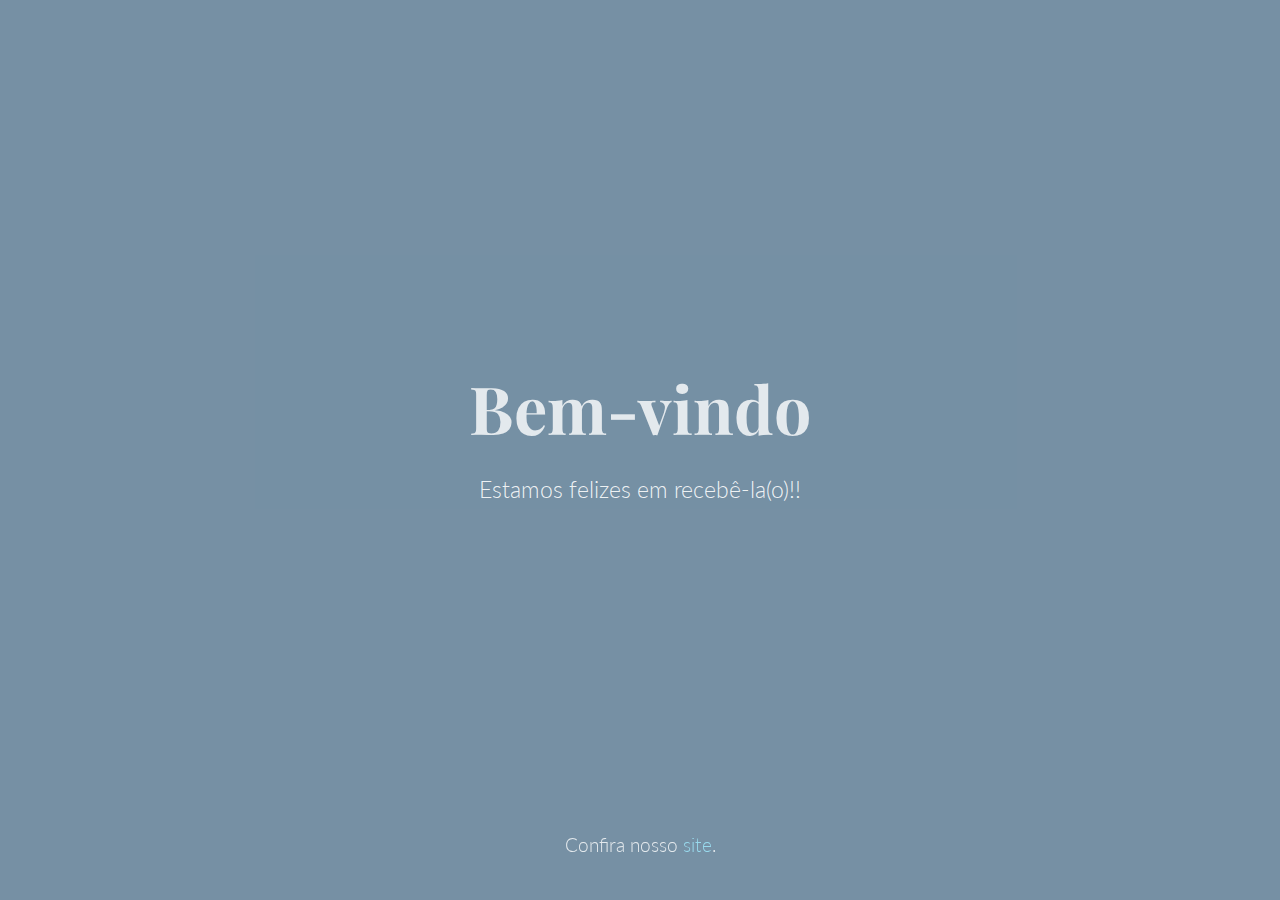
<file: d1/home.html>
<!DOCTYPE html>
<!--[if IE 8 ]>    <html class="ie8"> <![endif]-->
<!--[if IE 9 ]>    <html class="ie9"> <![endif]-->
<head>

<meta charset="utf-8">
<meta http-equiv="X-UA-Compatible" content="IE=edge,chrome=1">

<title>Bem-vindo</title>
<meta name="author" content="Stephen Scaff">

<meta name="viewport" content="width=device-width, initial-scale = 1, maximum-scale=1, user-scalable=no" />

<!-- CSS
================================================== -->
<link rel="stylesheet" href="css/intro.css">

</head>

<main role="main">
	
<section class="sect-banner">
	
	<ul class="kf-slider">
		<li></li>
		<li></li>
		<li></li>
	</ul>
	<div class="v-center">
		<h1>Bem-vindo</h1>
		<p>Estamos felizes em recebê-la(o)!!</p>	
	</div>
</section>

<footer>
	<div class="row">
		<p>Confira nosso <a href="index.html">site</a>.</p>
	</div>
</footer>

</body>
</html>
</file>
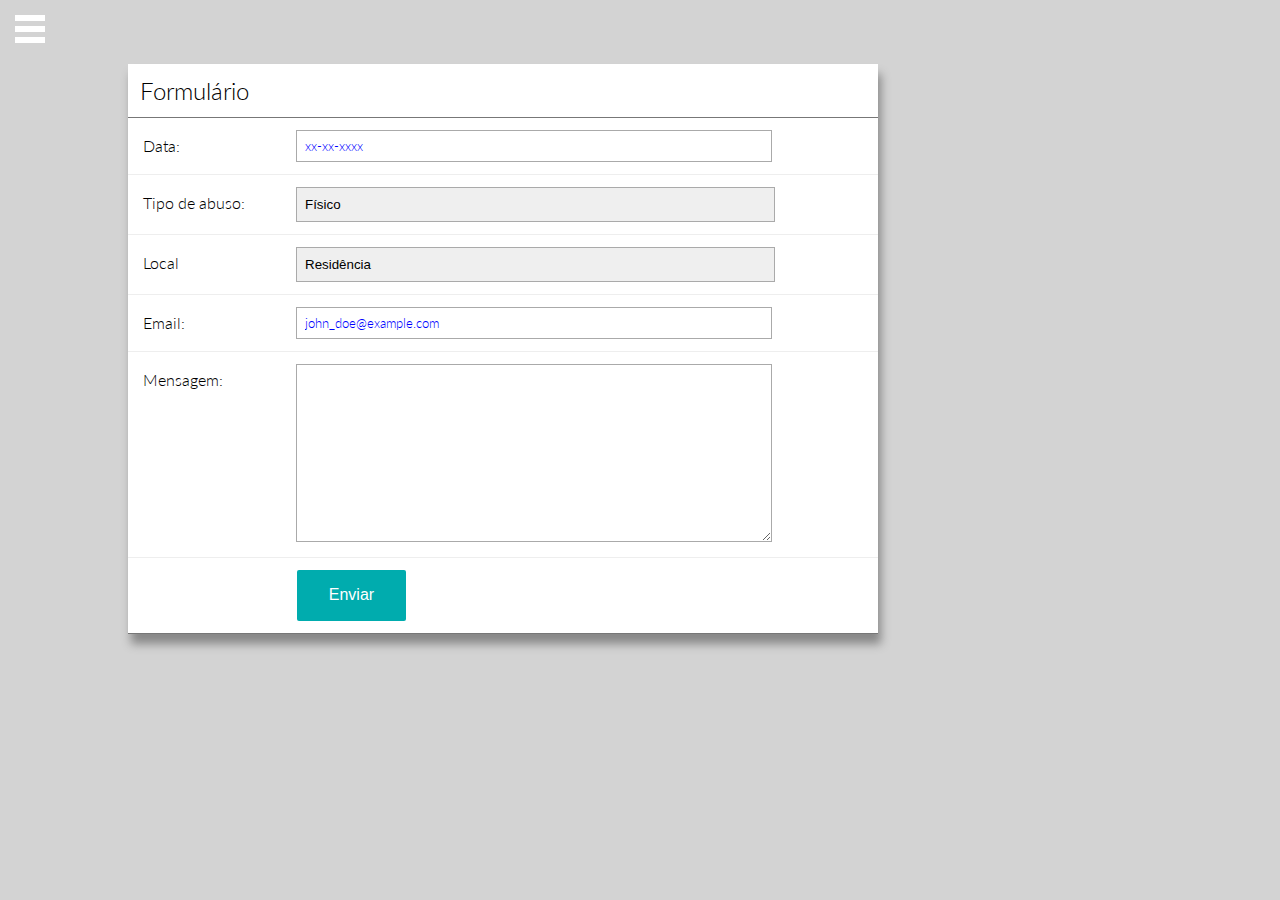
<file: d1/notes.html>
<!DOCTYPE html>
<html>
	<head>
		<meta charset="utf-8">
        		<meta http-equiv="X-UA-Compatible" content="IE=edge">
		<meta name="description" content="">
		<link rel="stylesheet" href="css/jquery-ui.css" />
		<script src="js/jquery-1.8.2.js"></script>
		<script src="js/jquery-ui.js"></script>
        		<meta name="viewport" content="width=device-width, initial-scale=1">
        		
        		<link href='http://fonts.googleapis.com/css?family=Lato:400|Montserrat:400,700|' rel='stylesheet' type='text/css'>
		<link rel="stylesheet" href="css/profile.css" />
        		<title> Profile </title>
        		<script>
$(function() {
    $( "#calendario" ).datepicker({dateFormat: 'dd-mm-yy'});
});
</script>

	</head>
	<body>
		<div class="hamburger" id="hamburger" onclick="toggleSidenav();">
  			<div></div>
  			<div></div>
  			<div></div>
		</div>
		<nav>
  			<div class="logo"> <img src="imgs/profile.png"> </div>
  			<div class="links"> <a href="profile.html">Notas</a> <a class="active" href="notes.html">Formulário</a> <a href="settings.html">Configurações</a> <a href="login.html">Logout</a> </div>
		</nav>
		<div class="main">
			
		</div>
		<div class="blocks">
		<form class="contact_form" action="" method="post" name="contact_form">
			<ul>
    				<li>
         					<h2 style="background-color:">Formulário</h2>
    				</li>	
    				<li>
    				
        					<label for="date">Data:</label>
        					<input type="text" id="calendario" placeholder="xx-xx-xxxx" requerid/>
                    </li>
    				<li>
    				<label for="tipo">Tipo de abuso:</label>
    				<select>
  					 <option value="fisico" selected>Físico</option>
  					 <option value="mental">Mental</option>
  					 <option value="sexual">Sexual</option>
				    </select>
    				</li>
    				<li>
    				<label for="local">Local</label>
    				<select>
  					 <option value="residencia" selected>Residência</option>
  					 <option value="publico">Público</option>
  					 <option value="trabalho">Trabalho</option>
				    </select>
    				</li>
  
                    <li>
    					<label for="email">Email:</label>
    					<input type="email" name="email" placeholder="john_doe@example.com" required/>
    					<span class="form_hint">Proper format "name@something.com"</span>
				    </li>
				<li>
    					<label for="message">Mensagem:</label>
    					<textarea name="message" cols="100" rows="10" required></textarea>
				</li>
				<li>
    					<button class="submit" type="submit">Enviar</button>
				</li>
			</ul>
                    </form>
		</div>
		<script>
			function toggleSidenav() {
  				document.body.classList.toggle('sidenav-active');
			}
		</script>
		<script>
  			(function(i,s,o,g,r,a,m){i['GoogleAnalyticsObject']=r;i[r]=i[r]||function(){
  			(i[r].q=i[r].q||[]).push(arguments)},i[r].l=1*new Date();a=s.createElement(o),
  			m=s.getElementsByTagName(o)[0];a.async=1;a.src=g;m.parentNode.insertBefore(a,m)
 			})(window,document,'script','//www.google-analytics.com/analytics.js','ga');

  			ga('create', 'UA-46156385-1', 'cssscript.com');
  			ga('send', 'pageview');
		</script>
		<script src="js/datepickr.min.js"></script>
        
	</body>
</html>
</file>
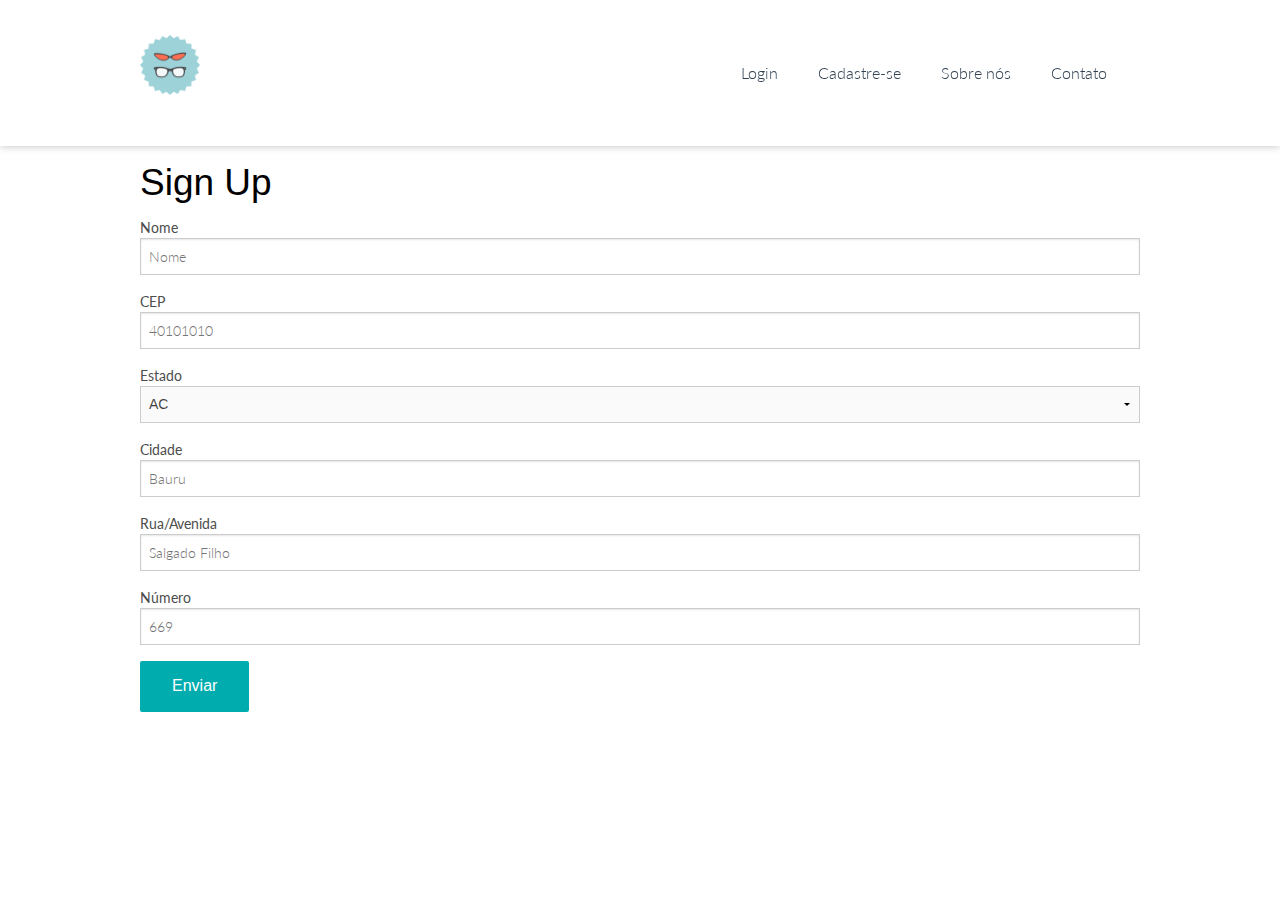
<file: d1/signup.html>
<!DOCTYPE html>
<html>
	<head>
		<meta charset="utf-8">
        		<meta http-equiv="X-UA-Compatible" content="IE=edge">
		<meta name="description" content="">
        		<meta name="viewport" content="width=device-width, initial-scale=1">
        		<link href='http://fonts.googleapis.com/css?family=Lato:400|Montserrat:400,700|' rel='stylesheet' type='text/css'>
		<link rel="stylesheet" href="css/normalize.css" />
		<link rel="stylesheet" href="css/foundation.css" />
		<link rel="stylesheet" href="css/sticky-nav.css" />
		<link rel="stylesheet" href="css/responsive.css" />
        <script src="js/jquery-1.8.2.js"></script>
		<script src="js/jquery-ui.js"></script>
        		<title> D1 </title>
        <script>
                $(function() {
                $( "#calendario" ).datepicker({dateFormat: 'dd-mm-yy'});
                });
        </script>
	</head>
	<body>
		<header id="top" class="relPosition top" style="background: white">
            <div id="dummy" class="content row" style="padding-top:12%;">
					<div>
                        <form class="contact_form" action="" method="post" name="contact_form">
			                 <ul>
    				            <li>
         					      <h2 style="color:black">Sign Up</h2> 
    				            </li>	
    				            <li>
        					       <label for="nome">Nome</label>
        					       <input type="text" name="nome" placeholder="Nome" requerid/>                                     </li>
                                <li>
    				                <label for="cep">CEP</label>
    				                <input type="text" name="cep" placeholder="40101010" required/>
                                </li>
    				                <li>
    				                    <label for="estado">Estado</label>
    				                        <select>
  					                             <option value="AC" selected>AC</option>
                                                 <option value="AL">AL</option>
  					                             <option value="AP">AP</option>
                                                 <option value="AM">AM</option>
  					                             <option value="BA">BA</option>
  					                             <option value="CE">CE</option>
                                                 <option value="DF">DF</option>
  					                             <option value="ES">ES</option>
  					                             <option value="GO">GO</option>
                                                 <option value="MA">MA</option>
  					                             <option value="MT">MT</option>
  					                             <option value="MS">MS</option>
                                                 <option value="MG">MG</option>
  					                             <option value="PA">PA</option>
                                                 <option value="PB">PB</option>
  					                             <option value="PR">PR</option>
  					                             <option value="PE">PE</option>
                                                 <option value="PI">PI</option>
                                                 <option value="RJ">RJ</option>
  					                             <option value="RN">RN</option>
  					                             <option value="RS">RS</option>
                                                 <option value="RO">RO</option>
  					                             <option value="RR">RR</option>
                                                 <option value="SC">SC</option>
  					                             <option value="SP">SP</option>
  					                             <option value="SE">SE</option>
                                                 <option value="TO">TO</option>
				                            </select>
    				                </li>
                                <li>
    				                <label for="cidade">Cidade</label>
    				                <input type="text" name="cidade" placeholder="Bauru" required/>
    				            </li>
                                <li>
    				                <label for="rua">Rua/Avenida</label>
    				                <input type="text" name="rua" placeholder="Salgado Filho" required/>		  
    				            </li>
                                <li>
    				                <label for="num">Número</label>
    				                <input type="text" name="num" placeholder="669" required/>		  
    				            </li>
				                <li>
    					            <button class="submit" type="submit">Enviar</button>
				                </li>
			             </ul>
                    </form>
                </div>
            </div>

					<div class="topHeader">
						<div id="headerContainer" class="row expandMe expanded">
							<div id="logo" class="small-8 medium-3 large-5 columns">
								<a href="index.html"><img src="imgs/logo.png" alt="Logo Image" width="15%"></a>
							</div>

							<!-- Main Navigation Menu Starts -->
							<nav class="small-12 medium-9 large-7 columns">
								<ul class="primaryMenu right">
									<li><a class="link" href="login.html">Login</a></li>
									<li><a href="signup.html" class="selected">Cadastre-se</a></li>
									<li><a class="link" href="about.html">Sobre nós</a></li>
									<li><a class="link" href="contact.html">Contato</a></li>
								</ul>
							</nav>
							<!-- Main Navigation Menu Ends -->
						</div>
					</div>
		</header>
		<script src="js/modernizr.js"></script>
		<script src="js/sticky-header.js"></script>
	</body>
</html>
</file>
<file: d1/css/intro.css>
/* --Bourbon from CodeKit
=======================================*/
/* --settings
=======================================*/
/*----------------------------------------------   
--Fonts
-----------------------------------------------  */
/*----------------------------------------------   
--MQs
-----------------------------------------------  */
/*----------------------------------------------   
--Colors
-----------------------------------------------  */
/*----------------------------------------------   
--Banner Bgs
-----------------------------------------------  */
/*----------------------------------------------   
--overlay psedu
-----------------------------------------------  */
/* --vendor
=======================================*/
/*! normalize.css v3.0.2 | MIT License | github.com/necolas/normalize.css 
* Plus some extra defualts by me
*/
/*----------------------------------------------   
--html
1. baseline font-size.
2. Prevent jumps by forcing horizontal scroll
3. Prevent right gaps on mobile
4. Defualt to sans
5. Prevent iOS text size adjust after orientation change, without disabling
*    user zoom.
-----------------------------------------------  */
@import url(http://fonts.googleapis.com/css?family=Lato:300|Playfair+Display:900);
html {
  font-size: 100%;
  /* 1 */
  overflow-y: scroll;
  /* 2 */
  font-family: sans-serif;
  /* 3 */
  -ms-text-size-adjust: 100%;
  /* 4 */
  -webkit-text-size-adjust: 100%;
  /* 4 */ }

/*----------------------------------------------   
-body
1. Defualt margins
2. prevent mobile gaps
3. Better font rendering across browsers
-----------------------------------------------  */
body {
  margin: 0;
  width: 100%;
  font-weight: 400;
  font-style: normal;
  -ms-text-size-adjust: 100%;
  -webkit-text-size-adjust: 100%;
  -webkit-font-smoothing: antialiased;
  -moz-osx-font-smoothing: grayscale;
  text-rendering: optimizeLegibility; }

/*----------------------------------------------   
-body, html
-Set 100% height if needed for full viewport stuff
-Prevent gaps in mobile layout
-----------------------------------------------  */
html, body {
  position: relative;
  overflow-x: hidden; }

/*----------------------------------------------   
-Defualt to border-box
-----------------------------------------------  */
*, *:before, *:after {
  -webkit-box-sizing: border-box;
  -moz-box-sizing: border-box;
  box-sizing: border-box; }

/*----------------------------------------------   
-HTML5 Block Levels
-----------------------------------------------  */
article,
aside,
details,
figcaption,
figure,
footer,
header,
hgroup,
main,
menu,
nav,
section,
summary {
  display: block; }

/*----------------------------------------------   
1. Correct `inline-block` display not defined in IE 8/9.
2. Normalize vertical alignment of `progress` in Chrome, Firefox, and Opera.
-----------------------------------------------  */
audio,
canvas,
progress,
video {
  display: inline-block;
  /* 1 */
  vertical-align: baseline;
  /* 2 */ }

/*----------------------------------------------   
-Prevent modern browsers from displaying `audio` without controls.
-Remove excess height in iOS 5 devices.
-----------------------------------------------  */
audio:not([controls]) {
  display: none;
  height: 0; }

/*----------------------------------------------   
-Address `[hidden]` styling not present in IE 8/9/10.
-Hide the `template` element in IE 8/9/11, Safari, and Firefox < 22.
-----------------------------------------------  */
[hidden],
template {
  display: none; }

/*----------------------------------------------   
LINKS
-Remove the gray background color from active links in IE 10.
-Remove defualt text-decoration
-Improve readability
-----------------------------------------------  */
a {
  background-color: transparent;
  outline: 0;
  text-decoration: none; }

a:active,
a:hover {
  outline: 0; }

/*----------------------------------------------   
TEXT LEVEL
-Abbr: Address styling not present in IE 8/9/10/11, Safari, and Chrome.
-Bold: Address style set to `bolder` in Firefox 4+, Safari, and Chrome.
dfn, mark: Address unset styles
-Small: Address inconsistent and variable font size in all browsers.
-Prevent `sub` and `sup` affecting `line-height` in all browsers.
-----------------------------------------------  */
abbr[title] {
  border-bottom: 1px dotted; }

b,
strong {
  font-weight: bold; }

dfn {
  font-style: italic; }

mark {
  background: #ff0;
  color: #000; }

small {
  font-size: 80%; }

sub,
sup {
  font-size: 75%;
  line-height: 0;
  position: relative;
  vertical-align: baseline; }

sup {
  top: -0.5em; }

sub {
  bottom: -0.25em; }

/*----------------------------------------------   
HEADERS
-Address variable `h1` font-size and margin within `section` and `article` contexts in Firefox 4+, Safari, and Chrome.
-Remove Margins from headers and type elements to better define in your typographic system
-----------------------------------------------  */
h1 {
  font-size: 2em;
  margin: 0.67em 0; }

h1, h2, h3, h4, h5, h6, ul, ol, dl, li, dd, small {
  margin: 0;
  padding: 0; }

/*----------------------------------------------   
IMAGES & EMBEDDED CONTENT
-Responsive defualt
-IE Scaling fix
-----------------------------------------------  */
img, object, embed {
  max-width: 100%;
  height: auto; }

img {
  -ms-interpolation-mode: bicubic;
  border: 0;
  outline: none; }

/**
 * Correct overflow not hidden in IE 9/10/11.
 */
/*----------------------------------------------   
SVG
-Correct overflow not hidden in IE 9/10/11
-----------------------------------------------  */
svg:not(:root) {
  overflow: hidden; }

/*----------------------------------------------   
Google Maps responsive fix
-----------------------------------------------  */
#map_canvas img,
.map_canvas img {
  max-width: none !important; }

/**
 * Address margin not present in IE 8/9 and Safari.
 */
figure {
  margin: 1em 40px; }

/**
 * Address differences between Firefox and other browsers.
 */
hr {
  -moz-box-sizing: content-box;
  box-sizing: content-box;
  height: 0; }

/*----------------------------------------------   
CODE & PREFORMATED
-----------------------------------------------  */
pre {
  overflow: auto; }

/**
 * Address odd `em`-unit font size rendering in all browsers.
 */
code,
kbd,
pre,
samp {
  font-family: monospace, monospace;
  font-size: 1em; }

/*----------------------------------------------   
FORMS
-----------------------------------------------  */
form {
  margin: 0; }

/**
 * 1. Correct color not being inherited.
 *    Known issue: affects color of disabled elements.
 * 2. Correct font properties not being inherited.
 * 3. Address margins set differently in Firefox 4+, Safari, and Chrome.
 */
button,
input,
optgroup,
select,
textarea {
  color: inherit;
  /* 1 */
  margin: 0;
  /* 3 */
  font-size: 100%;
  vertical-align: middle; }

/**
 * Address `overflow` set to `hidden` in IE 8/9/10/11.
 * Address Firefox 4+ setting `line-height` on `input` using `!important` in
 * the UA stylesheet.
 */
button, input {
  overflow: visible;
  line-height: normal; }

/**
 * Address inconsistent `text-transform` inheritance for `button` and `select`.
 * All other form control elements do not inherit `text-transform` values.
 * Correct `button` style inheritance in Firefox, IE 8/9/10/11, and Opera.
 * Correct `select` style inheritance in Firefox.
 */
button,
select {
  text-transform: none; }

/**
 * 1. Avoid the WebKit bug in Android 4.0.* where (2) destroys native `audio`
 *    and `video` controls.
 * 2. Correct inability to style clickable `input` types in iOS.
 * 3. Improve usability and consistency of cursor style between image-type
 *    `input` and others.
 */
button,
html input[type="button"],
input[type="reset"],
input[type="submit"] {
  -webkit-appearance: button;
  /* 2 */
  cursor: pointer;
  /* 3 */ }

/* Ensure pointer */
label,
select,
button,
input {
  cursor: pointer; }

/**
 * Re-set default cursor for disabled elements.
 */
button[disabled],
html input[disabled] {
  cursor: default; }

/**
 * Remove inner padding and border in Firefox 4+.
 */
button::-moz-focus-inner,
input::-moz-focus-inner {
  border: 0;
  padding: 0; }

input:focus,
select:focus,
textarea:focus,
button:focus,
.btn:focus {
  outline: none; }

/**
 * It's recommended that you don't attempt to style these elements.
 * Firefox's implementation doesn't respect box-sizing, padding, or width.
 *
 * 1. Address box sizing set to `content-box` in IE 8/9/10.
 * 2. Remove excess padding in IE 8/9/10.
 */
input[type="checkbox"],
input[type="radio"] {
  box-sizing: border-box;
  /* 1 */
  padding: 0;
  /* 2 */ }

/**
 * Fix the cursor style for Chrome's increment/decrement buttons. For certain
 * `font-size` values of the `input`, it causes the cursor style of the
 * decrement button to change from `default` to `text`.
 */
input[type="number"]::-webkit-inner-spin-button,
input[type="number"]::-webkit-outer-spin-button {
  height: auto; }

/**
 * 1. Address `appearance` set to `searchfield` in Safari and Chrome.
 * 2. Address `box-sizing` set to `border-box` in Safari and Chrome
 *    (include `-moz` to future-proof).
 */
input[type="search"] {
  -webkit-appearance: textfield;
  /* 1 */
  -moz-box-sizing: content-box;
  -webkit-box-sizing: content-box;
  /* 2 */
  box-sizing: content-box; }

/**
 * Remove inner padding and search cancel button in Safari and Chrome on OS X.
 * Safari (but not Chrome) clips the cancel button when the search input has
 * padding (and `textfield` appearance).
 */
input[type="search"]::-webkit-search-cancel-button,
input[type="search"]::-webkit-search-decoration {
  -webkit-appearance: none; }

/**
 * Define consistent border, margin, and padding.
 */
fieldset {
  border: 1px solid #c0c0c0;
  margin: 0 2px;
  padding: 0.35em 0.625em 0.75em; }

/**
 * 1. Correct `color` not being inherited in IE 8/9/10/11.
 * 2. Remove padding so people aren't caught out if they zero out fieldsets.
 */
legend {
  border: 0;
  /* 1 */
  padding: 0;
  /* 2 */ }

/**
 * Remove default vertical scrollbar in IE 8/9/10/11.
 */
textarea {
  overflow: auto;
  vertical-align: text-bottom;
  width: 100%; }

/**
 * Don't inherit the `font-weight` (applied by a rule above).
 * NOTE: the default cannot safely be changed in Chrome and Safari on OS X.
 */
optgroup {
  font-weight: bold; }

/*----------------------------------------------   
TABLES
-----------------------------------------------  */
/**
 * Remove most spacing between table cells.
 */
table {
  border-collapse: collapse;
  border-spacing: 0; }

td,
th {
  padding: 0; }

/* --Modules
=======================================*/
/*----------------------------------------------   
--Google Fonts Import
-----------------------------------------------  */
/*----------------------------------------------   
--Typography: Body
-----------------------------------------------  */
body {
  font-family: "Lato", "Helvetica Neue", Helvetica, Arial, sans-serif;
  position: relative;
  width: 100%;
  font-weight: 400;
  font-style: normal;
  line-height: 1.7;
  -ms-text-size-adjust: 100%;
  -webkit-text-size-adjust: 100%;
  -webkit-font-smoothing: antialiased;
  -moz-osx-font-smoothing: grayscale;
  text-rendering: optimizeLegibility; }

/*----------------------------------------------   
--Typography: Fluid body sizing hotness
* Adjust to suit your needs.
-----------------------------------------------  */
body {
  font-size: 100%; }
  @media (min-width: 36em) {
    body {
      font-size: 110%; } }
  @media (min-width: 58em) {
    body {
      font-size: 120%; } }
  @media (min-width: 86em) {
    body {
      font-size: 130%; } }
  @media (min-width: 115em) {
    body {
      font-size: 160%; } }
  @media (min-width: 125em) {
    body {
      font-size: 170%; } }
  @media (min-width: 145em) {
    body {
      font-size: 180%; } }

/*----------------------------------------------   
--Typography: Headers
-----------------------------------------------  */
h1 {
  font-size: 2.75em;
  color: rgba(255, 255, 255, 0.8);
  font-family: "playfair display", georgia, times, serif;
  font-weight: 700;
  text-rendering: optimizeLegibility;
  line-height: 1.2; }
  @media (min-width: 58em) {
    h1 {
      font-size: calc(2.75em + 70%); } }

/*----------------------------------------------   
--Typography: paragraph
-----------------------------------------------  */
p {
  font-family: "Lato", "Helvetica Neue", Helvetica, Arial, sans-serif;
  font-weight: 300; }

/*----------------------------------------------   
--Links
-----------------------------------------------  */
a {
  color: #98DAEE;
  -webkit-transition: color 0.7s ease;
  -moz-transition: color 0.7s ease;
  transition: color 0.7s ease; }
  a:hover {
    color: #56c2e3;
    -webkit-transition: color 0.7s ease;
    -moz-transition: color 0.7s ease;
    transition: color 0.7s ease; }

/*----------------------------------------------   
--Setup
-----------------------------------------------  */
*, *:before, *:after {
  -webkit-box-sizing: border-box;
  -moz-box-sizing: border-box;
  box-sizing: border-box; }

html {
  font-size: 100%;
  width: 100%;
  -webkit-text-size-adjust: 100%;
  background-color: #7690A4; }

body {
  -webkit-animation: fade-in ease-in-out 1.4s;
  -moz-animation: fade-in ease-in-out 1.4s;
  animation: fade-in ease-in-out 1.4s; }

/*----------------------------------------------   
--Banner
-----------------------------------------------  */
.sect-banner {
  display: table;
  width: 100%;
  margin: 0 auto;
  text-align: center;
  height: 100vh;
  color: rgba(255, 255, 255, 0.9);
  /*----------------------------------------------   
  -DEMO1: Unordered list
  -----------------------------------------------  */
  /*----------------------------------------------   
  -DEMO2: Banner bg
  -----------------------------------------------  */ }
  .sect-banner:after {
    content: '';
    position: absolute;
    top: 0;
    left: 0;
    height: 100%;
    width: 100%;
    background: rgba(118, 144, 164, 0.4);
    z-index: 0; }
  .sect-banner .v-center {
    position: relative;
    z-index: 2; }
  .sect-banner .v-center {
    display: table-cell;
    vertical-align: middle;
    position: relative;
    z-index: 4;
    padding: 0 5%; }
    .sect-banner .v-center h1 {
      -webkit-animation: fade-in ease-in-out 2s 0.5s both;
      -moz-animation: fade-in ease-in-out 2s 0.5s both;
      animation: fade-in ease-in-out 2s 0.5s both; }
    .sect-banner .v-center p {
      font-size: 120%;
      -webkit-animation: fade-in ease-in-out 2s 1s both;
      -moz-animation: fade-in ease-in-out 2s 1s both;
      animation: fade-in ease-in-out 2s 1s both; }
  .sect-banner ul.kf-slider li {
    height: 100% !important;
    width: 100%;
    position: absolute;
    top: 0;
    background-size: cover;
    background-repeat: no-repeat;
    background-position: 50%;
    z-index: 0;
    opacity: 0;
    -webkit-animation: fade-out 9s infinite both;
    -moz-animation: fade-out 9s infinite both;
    animation: fade-out 9s infinite both;
    background-image: url(../imgs/banner-1-sm.jpg); }
    @media (min-width: 58em) {
      .sect-banner ul.kf-slider li {
        background-image: url(../imgs/banner-1.jpg); } }
  .sect-banner ul.kf-slider li:nth-child(2) {
    background-image: url(../imgs/banner-2-sm.jpg);
    -webkit-animation-delay: 3s;
    -moz-animation-delay: 3s;
    animation-delay: 3s; }
    @media (min-width: 58em) {
      .sect-banner ul.kf-slider li:nth-child(2) {
        background-image: url(../imgs/banner-2.jpg); } }
  .sect-banner ul.kf-slider li:nth-child(3) {
    background-image: url(../imgs/banner-3-sm.jpg);
    -webkit-animation-delay: 6s;
    -moz-animation-delay: 6s;
    animation-delay: 6s; }
    @media (min-width: 58em) {
      .sect-banner ul.kf-slider li:nth-child(3) {
        background-image: url(../imgs/banner-3.jpg); } }
  .sect-banner .banner-bg {
    height: 100% !important;
    width: 100%;
    position: absolute;
    top: 0;
    background-size: cover;
    background-repeat: no-repeat;
    background-position: 50%;
    z-index: 0;
    background-image: url(../imgs/banner-1-sm.jpg);
    -webkit-animation: slider-sm ease-in-out 30s both infinite;
    -moz-animation: slider-sm ease-in-out 30s both infinite;
    animation: slider-sm ease-in-out 30s both infinite; }
    @media (min-width: 58em) {
      .sect-banner .banner-bg {
        background-image: url(../imgs/banner-1.jpg);
        -webkit-animation: slider-lg ease-in-out 30s both infinite;
        -moz-animation: slider-lg ease-in-out 30s both infinite;
        animation: slider-lg ease-in-out 30s both infinite; } }

/*----------------------------------------------   
-Footer
-----------------------------------------------  */
footer {
  width: 100%;
  text-align: center;
  color: rgba(255, 255, 255, 0.8);
  position: fixed;
  z-index: 8;
  bottom: 1em; }

/*----------------------------------------------   
--Fade ins
-----------------------------------------------  */
@-webkit-keyframes fade-in {
  0% {
    opacity: 0; }
  100% {
    opacity: 1; } }
@-moz-keyframes fade-in {
  0% {
    opacity: 0; }
  100% {
    opacity: 1; } }
@keyframes fade-in {
  0% {
    opacity: 0; }
  100% {
    opacity: 1; } }
/*----------------------------------------------   
--Fade out for slider
-----------------------------------------------  */
@-webkit-keyframes fade-out {
  33% {
    opacity: 1; }
  66% {
    opacity: 0; } }
@-moz-keyframes fade-out {
  33% {
    opacity: 1; }
  66% {
    opacity: 0; } }
@keyframes fade-out {
  33% {
    opacity: 1; }
  66% {
    opacity: 0; } }
/*----------------------------------------------   
--Keyframes Slider - Sm
-----------------------------------------------  */
@-webkit-keyframes slider-sm {
  0% {
    background-image: url(../imgs/banner-1-sm.jpg); }
  33% {
    background-image: url(../imgs/banner-2-sm.jpg); }
  66% {
    background-image: url(../imgs/banner-3-sm.jpg); }
  100% {
    background-image: url(../imgs/banner-1-sm.jpg); } }
@-moz-keyframes slider-sm {
  0% {
    background-image: url(../imgs/banner-1-sm.jpg); }
  33% {
    background-image: url(../imgs/banner-2-sm.jpg); }
  66% {
    background-image: url(../imgs/banner-3-sm.jpg); }
  100% {
    background-image: url(../imgs/banner-1-sm.jpg); } }
@keyframes slider-sm {
  0% {
    background-image: url(../imgs/banner-1-sm.jpg); }
  33% {
    background-image: url(../imgs/banner-2-sm.jpg); }
  66% {
    background-image: url(../imgs/banner-3-sm.jpg); }
  100% {
    background-image: url(../imgs/banner-1-sm.jpg); } }
/*----------------------------------------------   
--Keyframes Slider - Lg
-----------------------------------------------  */
@-webkit-keyframes slider-lg {
  0% {
    background-image: url(../imgs/banner-1.jpg); }
  33% {
    background-image: url(../imgs/banner-2.jpg); }
  66% {
    background-image: url(../imgs/banner-3.jpg); }
  100% {
    background-image: url(../imgs/banner-1.jpg); } }
@-moz-keyframes slider-lg {
  0% {
    background-image: url(../imgs/banner-1.jpg); }
  33% {
    background-image: url(../imgs/banner-2.jpg); }
  66% {
    background-image: url(../imgs/banner-3.jpg); }
  100% {
    background-image: url(../imgs/banner-1.jpg); } }
@keyframes slider-lg {
  0% {
    background-image: url(../imgs/banner-1.jpg); }
  33% {
    background-image: url(../imgs/banner-2.jpg); }
  66% {
    background-image: url(../imgs/banner-3.jpg); }
  100% {
    background-image: url(../imgs/banner-1.jpg); } }
</file>
<file: d1/css/profile.css>
{ box-sizing: border-box; }

html, body {
  margin: 0;
    background-color:lightgray;
}

.hamburger {
  position: fixed;
  z-index: 9999;
  padding: 15px;
}


h1,
h3,
p,
a,
div,
li {
	font-family: 'Lato', sans-serif;
	color: #324252;
}

h1 {
	font-family: 'Montserrat', sans-serif;
	color: #324252;
}

h3 {
	font-size: 1.5rem;
	padding-bottom: 15px;
}

p {
	font-size: 1rem;
}

.hgroup h1 {
	text-align: center;
	font-size: 1.5rem;
	color: rgba(255, 255, 255, 1);
}

.hgroup h1,
h3,
li,
a,
p {
	font-weight: 300;
	text-transform: uppercase;
}

a,
p,
li {
	text-transform: initial;
}


.relPosition {
	position: relative;
}

.vertical-center {
  margin: 0 auto;
  position: absolute;
  top: 50%;
  left: 50%;
  margin-right: -50%;
  -webkit-transform: translate(-50%, -50%);
      -ms-transform: translate(-50%, -50%);
          transform: translate(-50%, -50%);
}

.content {
	padding: 80px 0;
}

ul {
	list-style: none;
	margin: 0;
}




.hamburger:hover { cursor: pointer; }

.hamburger div {
  background-color: white;
  
  height: 6px;
  width: 30px;
}

.hamburger div:not(:last-child) { margin-bottom: 5px; }

nav {
  background-color: white;
  display: inline-block;
  position: fixed;
  height: 100vh;
  width: 225px;
  left: -225px;
  -webkit-transition: -webkit-transform 0.3s;
  transition: transform 0.3s;
}

nav .logo {
  margin: 12vh 0;
  text-align: center;
}

nav .logo p {
  font-weight: 100;
  font-size: 1em;
}

nav .logo img { border-radius: 50%;width: 128px;
  height: 128px; }

nav a {
  display: block;
  text-decoration: none;
  text-align: center;
  color: black;
  padding: 5px 0;
}

nav a:hover { background-color: #c0c0c0; }

nav a:visited { color: black; }

nav a.active {
  background-color: black;
  color: white;
}

nav footer {
  width: 225px;
  text-align: center;
  position: absolute;
  padding: 5px;
  bottom: 0;
  color: #959595;
}

nav footer p { font-size: 0.85em; }

nav, .hamburger, .cover {
  -webkit-transition: -webkit-transform .3s;
  transition: transform .3s;
}

.sidenav-active nav, .sidenav-active .hamburger, .sidenav-active .cover {
  -webkit-transform: translateX(225px);
  -ms-transform: translateX(225px);
  transform: translateX(225px);
}

.main {
  -webkit-transition: margin-left .3s;
  transition: margin-left .3s;
  text-align:center;
}

.sidenav-active .main { margin-left: 250px; }

section {
  color: white;
  height: 100vh;
  left: 20%;
  top:10%;
}

section h1 { font-size: 1.75em; }

section h1, section p { margin: 0; color:black;}

section:nth-child(1) { background-color: #34495E; }

section:nth-child(2) { background-color: #3498DB; }

section:nth-child(3) { background-color: #8E44AD; }


/*--------notes-----*/

/*--------blocks-----*/
.blocks
{
    transition: margin-left .3s;
    border-style: 3px solid;   
    box-shadow: 3px 10px 9px #888888;
    float: left;
    width: auto height: auto;
    margin: 5% 10%;
    background-color: white;
}
.sidenav-active .blocks { margin-left: 25%; }

/*--------blocks-----*/

/*--------form-----*/
.contact_form h2, .contact_form label { color: black;}
.contact_form ul {
    width:750px;
    list-style-type:none;
    list-style-position:outside;
    margin:0px;
    padding:0px;
}
.contact_form li:first-child, .contact_form li:last-child {
    border-bottom:1px solid #777;
    
}
.contact_form h2 {
    margin:0;
    display: inline;
    font-weight: 300; font-family: 'Lato', sans-serif
}

.contact_form li{
    padding:12px; 
    border-bottom:1px solid #eee;
    position:relative;
    
}
:-moz-placeholder {
    color: blue;
}
 .contact_form label {
    width:150px;
    margin-top: 3px;
    display:inline-block;
    float:left;
    padding:3px;
     font-weight: 300; font-family: 'Lato', sans-serif;
}
.contact_form input {
    height:20px; 
    width:60%; 
    padding:5px 8px;
    font-weight: 300; font-family: 'Lato', sans-serif;
}
.contact_form select{
    appearance:none;
    
    -moz-appearance:none; /* Firefox */
    -webkit-appearance:none;
    height:35px; 
    width:66%; 
    padding:5px 8px;
}
.contact_form textarea {padding:8px; width:60%; font-weight: 300; font-family: 'Lato', sans-serif;}
.contact_form input, .contact_form textarea, .contact_form select { 
    border:1px solid #aaa;
    
}
.contact_form input:focus, .contact_form textarea:focus, .contact_form select:focus {
    background: #fff; 
    border:1px solid #555; 
    box-shadow: 0 0 3px #aaa; 
}
/* Button Style */
button.submit {
    border-style: solid;
  border-width: 0px;
  cursor: pointer;
  font-family: "Helvetica Neue", Helvetica, Roboto, Arial, sans-serif;
  font-weight: normal;
  line-height: normal;
  margin-left: 9.8rem;
  position: relative;
  text-decoration: none;
  text-align: center;
  -webkit-appearance: none;
  -webkit-border-radius: 2px;
  display: inline-block;
  padding-top: 1rem;
  padding-right: 2rem;
  padding-bottom: 1.0625rem;
  padding-left: 2rem;
  font-size: 1rem;
  background-color: #00acae;
  border-color: #008a8b;
  color: white;
  transition: background-color 300ms ease-out;
}
button.submit:hover {
    opacity:.85;
    cursor: pointer; 
}
button.submit:active {
    
}
.contact_form input:focus, .contact_form textarea:focus, .contact_form select:focus { /* add this to the already existing style */
    padding-right:70px;
}
.contact_form input, .contact_form textarea, .contact_form select {
    padding-right:30px;
}
::-webkit-validation-bubble-message {
    padding: 1em;
}
.contact_form input, .contact_form textarea,.contact_form select { /* add this to the already existing style */
    -moz-transition: padding .25s; 
    -webkit-transition: padding .25s; 
    -o-transition: padding .25s;
    transition: padding .25s;
}
::-webkit-input-placeholder {
    color: blue;
}

.form_hint {
    background: #d45252;
    border-radius: 3px 3px 3px 3px;
    color: white;
    margin-left:8px;
    padding: 1px 6px;
    z-index: 999; /* hints stay above all other elements */
    position: absolute; /* allows proper formatting if hint is two lines */
    display: none;
}
.form_hint::before {
    content: "\25C0"; /* left point triangle in escaped unicode */
    color:#d45252;
    position: absolute;
    top:1px;
    left:-6px;
}
.contact_form input:focus + .form_hint {display: inline;}
.contact_form input:required:valid + .form_hint {background: #28921f;} /* change form hint color when valid */
.contact_form input:required:valid + .form_hint::before {color:#28921f;} /* change form hint arrow color when valid */
:focus {outline: none;}
/*--------form-----*/


/*--------notes-----*/


/*--------datepicker-----*//*--------datepicker-----*/
</file>
<file: d1/css/sticky-nav.css>
.lightGreen {
	color: #A2CC89;
}
.txtWhite {
	color: #f8f8f8;
}
.small-text {
	font-size: 0.875rem;
}

a:hover,
a:focus,
a:active {
	color: #c0c0c0;
}

h1,
h3,
p,
a,
div,
li {
	font-family: 'Lato', sans-serif;
	color: #324252;
}

h1 {
	font-family: 'Montserrat', sans-serif;
	color: #324252;
}

h3 {
	font-size: 1.5rem;
	padding-bottom: 15px;
}

p {
	font-size: 1rem;
}

.hgroup h1 {
	text-align: center;
	font-size: 1.5rem;
	color: rgba(255, 255, 255, 1);
}

.hgroup h1,
h3,
li,
a,
p {
	font-weight: 300;
	text-transform: uppercase;
}

a,
p,
li {
	text-transform: initial;
}


.relPosition {
	position: relative;
}

.vertical-center {
  margin: 0 auto;
  position: absolute;
  top: 50%;
  left: 50%;
  margin-right: -50%;
  -webkit-transform: translate(-50%, -50%);
      -ms-transform: translate(-50%, -50%);
          transform: translate(-50%, -50%);
}

.content {
	padding: 80px 0;
}

ul {
	list-style: none;
	margin: 0;
}


.topHeader {
	width: 100%;
	z-index: 11;
	box-shadow: 0px 0px 8px rgba(0, 0, 0, 0.25);
	height: auto;
	background-color: rgba(255, 255, 255, 1);
}

header {
	min-height: 100%;
}

#dummy > div {
	padding-bottom: 20px;
}


/* Background Images & Overlays
-----------------------------------------------------------------*/

header {
	background: url('../imgs/background.jpg') no-repeat top center;
	background-size: cover;
	height: 480px;
}




/* Footer Section Styles
-----------------------------------------------------------------*/

footer {
	background-color: #2a3541;
}


/* ==============================================================
							MEDIA QUERIES
================================================================= */

/* Medium Screens
-----------------------------------------------------------------*/
@media only screen and (min-width: 40.063em) {

	header {
		height: 680px;
	}

	.hgroup h1 {
		font-size: 2.95rem;
		font-weight: 700;
	}

	#logo {
		padding-top: 5px;
	}

	.txtCols {
		width: 80%;
	}

}

/* Large Screens
-----------------------------------------------------------------*/
@media only screen and (min-width: 64.063em) {

  	header {
		height: 600px;
		background-attachment: fixed;
	}

	.hgroup h1:before,
	.hgroup h1:after {
		display: block;
	  	position: absolute;
	  	content: "";
	  	/*background: none repeat scroll 0 0 #f8f8f8;*/
	  	top: 20px;
	  	left: 180px;
	  	width: 180px;
	  	height: 2px;
	}

	.hgroup h1:after {
	  	right: 180px;
	  	left: auto;
	}
	  
	.topHeader {
		display: block;
		position: fixed;
		top: 0;
		right: 0;
		width: 100%;
	}

  	#logo {
    	padding-left: 0;
  	}


	/* Desktop Navigation */
  
	nav ul {
	  margin-bottom: 0;
	  margin-left: 1rem;
	}
	  
	.primaryMenu li {
	   display: inline-block;
	}

	.primaryMenu li a {
	   display: block;
	   padding: 30px 18px;
	   font-size: 1rem;
	}

}

.expandMe {
	transition: all 0.5s ease 0.1s;
}

.expanded {
	padding: 30px 0;
}


/*----login-------*/
.login-block {
    width: 320px;
    padding: 20px;
    background: #fff;
    border-top: 10px solid #ff656c;
    margin: 0 auto;
}

.login-block h1 {
    text-align: center;
    color: #000;
    font-size: 18px;
    text-transform: uppercase;
    margin-top: 0;
    margin-bottom: 20px;
}

.login-block input {
    width: 100%;
    height: 42px;
    box-sizing: border-box;
    border: 1px solid #ccc;
    margin-bottom: 20px;
    font-size: 14px;
    font-family: Montserrat;
    padding: 0 20px 0 50px;
    outline: none;
}

.login-block input#username {
    background: #fff url('http://i.imgur.com/u0XmBmv.png') 20px top no-repeat;
    background-size: 16px 80px;
}

.login-block input#username:focus {
    background: #fff url('http://i.imgur.com/u0XmBmv.png') 20px bottom no-repeat;
    background-size: 16px 80px;
}

.login-block input#password {
    background: #fff url('http://i.imgur.com/Qf83FTt.png') 20px top no-repeat;
    background-size: 16px 80px;
}

.login-block input#password:focus {
    background: #fff url('http://i.imgur.com/Qf83FTt.png') 20px bottom no-repeat;
    background-size: 16px 80px;
}

.login-block input:active, .login-block input:focus {
    border: 1px solid #ff656c;
}

.login-block button {
    width: 100%;
    height: 50px;
    background: #ff656c;
    box-sizing: border-box;
    border-radius: 0px;
    border: 1px solid #e15960;
    color: #fff;
    font-weight: bold;
    text-transform: uppercase;
    font-size: 14px;
    font-family: Montserrat;
    outline: none;
    cursor: pointer;
}

.login-block button:hover {
    background: #ff7b81;
}
/*----login-------*/

/*----profile-------*/




/*----profile-------*/
</file>
<file: d1/css/responsive.css>
/* ==============================================================
						RESPONSIVE CSS
================================================================= */


/* 3 Column Portfolio Images
-----------------------------------------------------------------*/

@media (min-width: 441px) and (max-width: 480px) {

	.gallery-item img {
		height: 296px;
	}
}

@media (min-width: 481px) and (max-width: 520px) {

	.gallery-item img {
		height: 320px;
	}
}

@media (min-width: 521px) and (max-width: 640px) {

	.gallery-item img {
		height: 360px;
	}
}

@media (min-width: 641px) and (max-width: 680px) {

	.gallery-item img {
		height: 192px;
	}
}

@media (min-width: 681px) and (max-width: 740px) {

	.gallery-item img {
		height: 204px;
	}
}

@media (min-width: 741px) and (max-width: 820px) {

	.gallery-item img {
		height: 223px;
	}
}

@media (min-width: 821px) and (max-width: 860px) {

	.gallery-item img {
		height: 248px;
	}
}

@media (min-width: 861px) and (max-width: 960px) {

	.gallery-item img {
		height: 261px;
	}
}

@media (min-width: 961px) and (max-width: 1010px) {

	.gallery-item img {
		height: 293px;
	}
}

@media (min-width: 1011px) and (max-width: 1025px) {

	.gallery-item img {
		height: 310px;
	}
}

@media screen and (min-width: 1026px) {

	.gallery-item img {
		height: 220px;
	}
}
</file>
